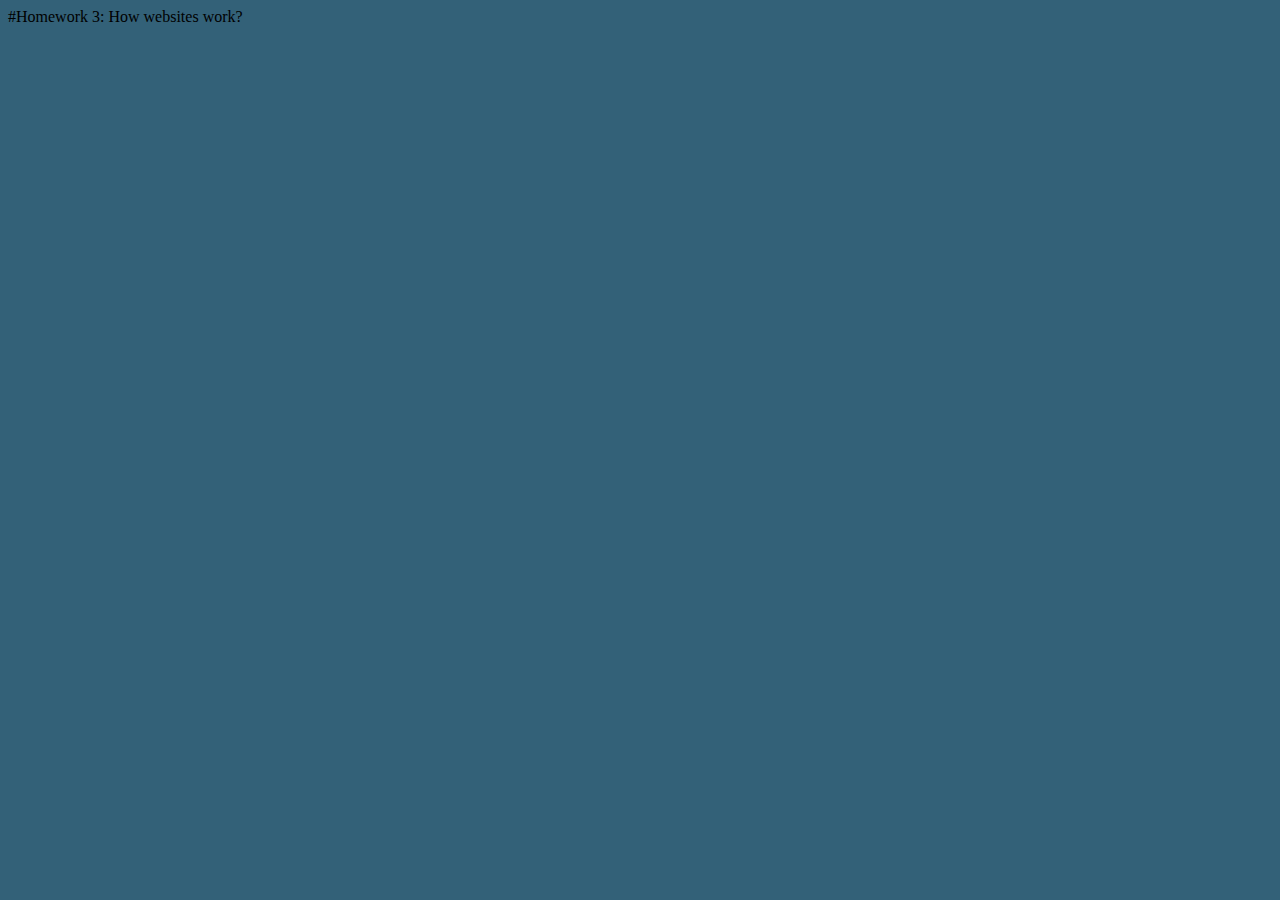
<file: index.html>
<!DOCTYPE html>
<!-- 
    SITE 1101 Principles of Information Systems 
    (c)202X by Name Surname 
    Submitted in partial fulfillment of the requirements of the course.
-->
<html>
    <head>
        <title>Homework 3: How websites work?</title>
        <link rel="stylesheet" href="styles.css">  
        <script type="text/javascript" src="scripts.js"></script>      
    </head>
    <body>
        #Homework 3: How websites work?
    </body>
</html>
</file>
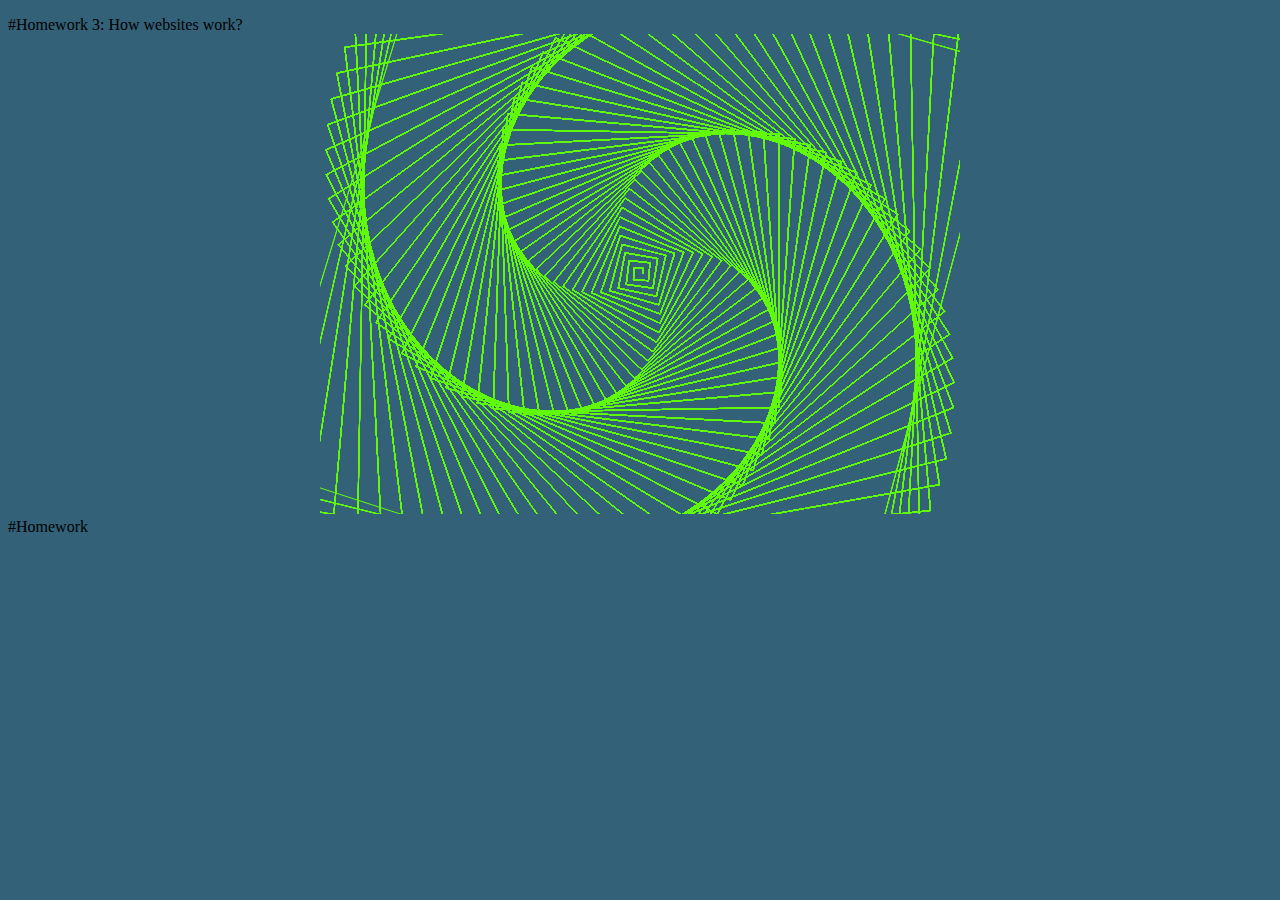
<file: code-artist.html>
<!DOCTYPE html>
<!-- 
    SITE 1101 Principles of Information Systems 
    (c)202X by Name Surname 
    Submitted in partial fulfillment of the requirements of the course.
-->
<html>
    <head>
        <title><h1>Homework 3: Programming art/h1></title>
        <link rel="stylesheet" href="styles.css">  
        <script type="text/javascript" src="scripts.js"></script>      
    </head>
    <body>
        <p></p>
        #Homework 3: How websites work?
        <div style="text-align:center">
            <canvas id="art-canvas" width="640" height="480">
                Sorry ... your browser doesn't support the HTML5 canvas element.
            </canvas>        
        </div>          

        <script type="text/javascript">
            // Get reference to the 2D context of the canvas
            let canvas = document.getElementById("art-canvas");
            let context = canvas.getContext("2d");
            // Set the color for drawing lines using red, green and blue components
            // context.strokeStyle = 'rgb(255, 0, 0)';
            context.strokeStyle = `rgb(${255 * Math.random()}, ${255 * Math.random()}, ${255 * Math.random()})`;
            DrawSpiral(context);
        </script>
        #Homework
    </body>
</html>
</file>
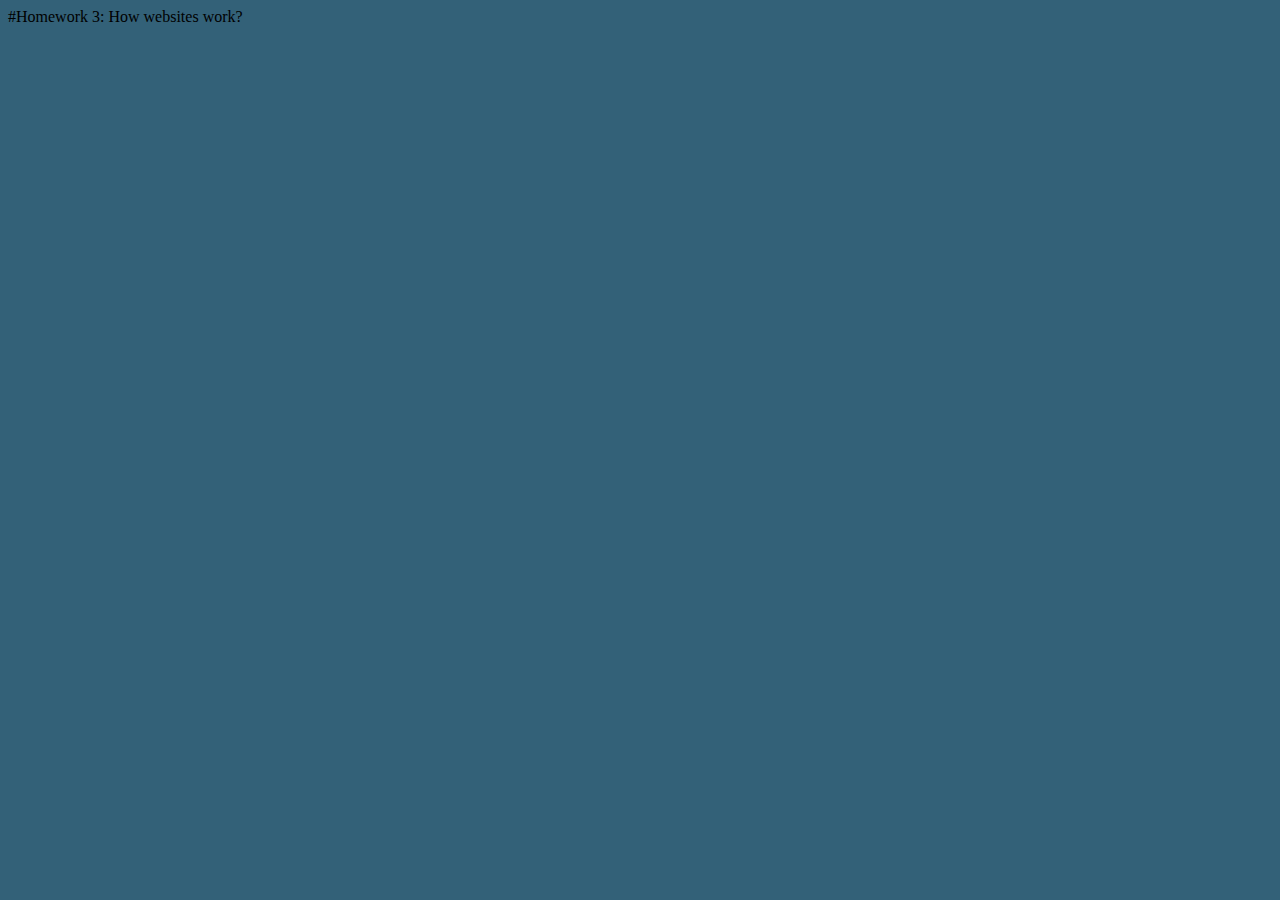
<file: hour-of-code.html>
<!DOCTYPE html>
<!-- 
    SITE 1101 Principles of Information Systems 
    (c)202X by Name Surname 
    Submitted in partial fulfillment of the requirements of the course.
-->
<html>
    <head>
        <title>Homework 3: Hour of Code event</title>
        <link rel="stylesheet" href="styles.css">  
        <script type="text/javascript" src="scripts.js"></script>      
    </head>
    <body>
        #Homework 3: How websites work?
    </body>
</html>
</file>
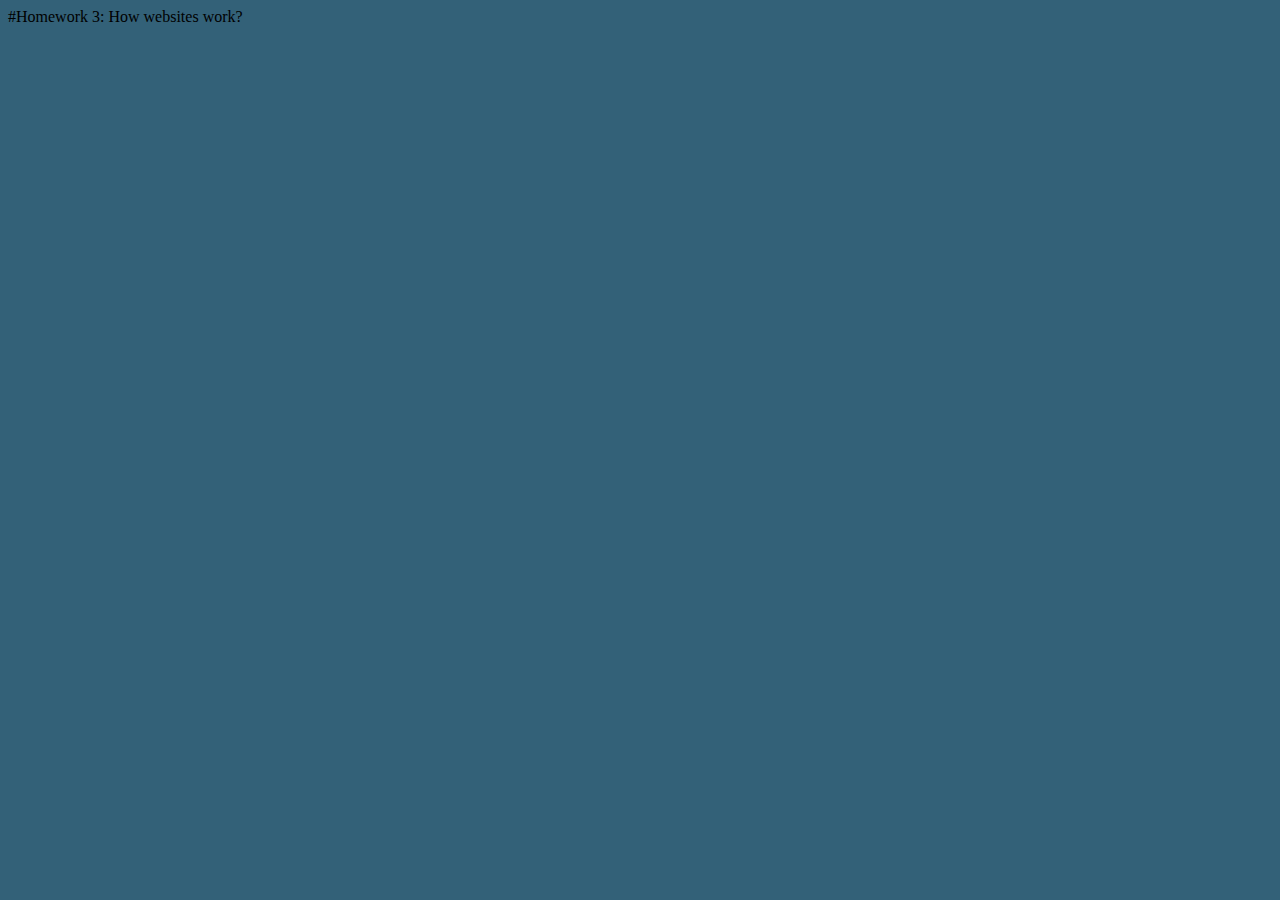
<file: team-members.html>
<!DOCTYPE html>
<!-- 
    SITE 1101 Principles of Information Systems 
    (c)202X by Name Surname 
    Submitted in partial fulfillment of the requirements of the course.
-->
<html>
    <head>
        <title>Homework 3: Team members</title>
        <link rel="stylesheet" href="styles.css">  
        <script type="text/javascript" src="scripts.js"></script>      
    </head>
    <body>
        #Homework 3: How websites work?
    </body>
</html>
</file>
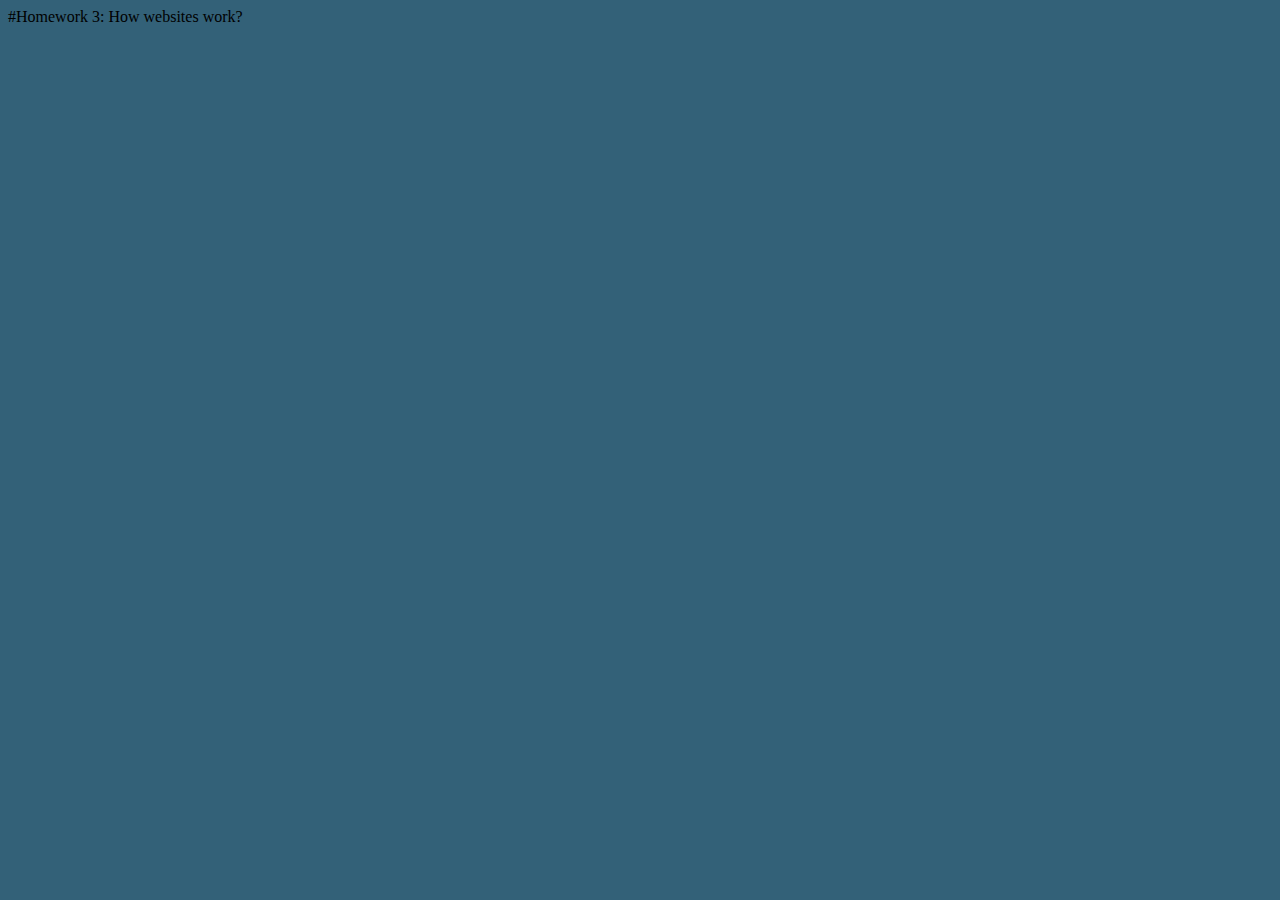
<file: web-project.html>
<!DOCTYPE html>
<!-- 
    SITE 1101 Principles of Information Systems 
    (c)202X by Name Surname 
    Submitted in partial fulfillment of the requirements of the course.
-->
<html>
    <head>
        <title>Homework 3: Website project</title>
        <link rel="stylesheet" href="styles.css">  
        <script type="text/javascript" src="scripts.js"></script>      
    </head>
    <body>
        #Homework 3: How websites work?
    </body>
</html>
</file>
<file: styles.css>
:root {
    --ada-blue: #336178;
    --ada-red: #ae485e;
}

body {
    background-color: var(--ada-blue);
}
p{
    text-size:medium
}
</file>
